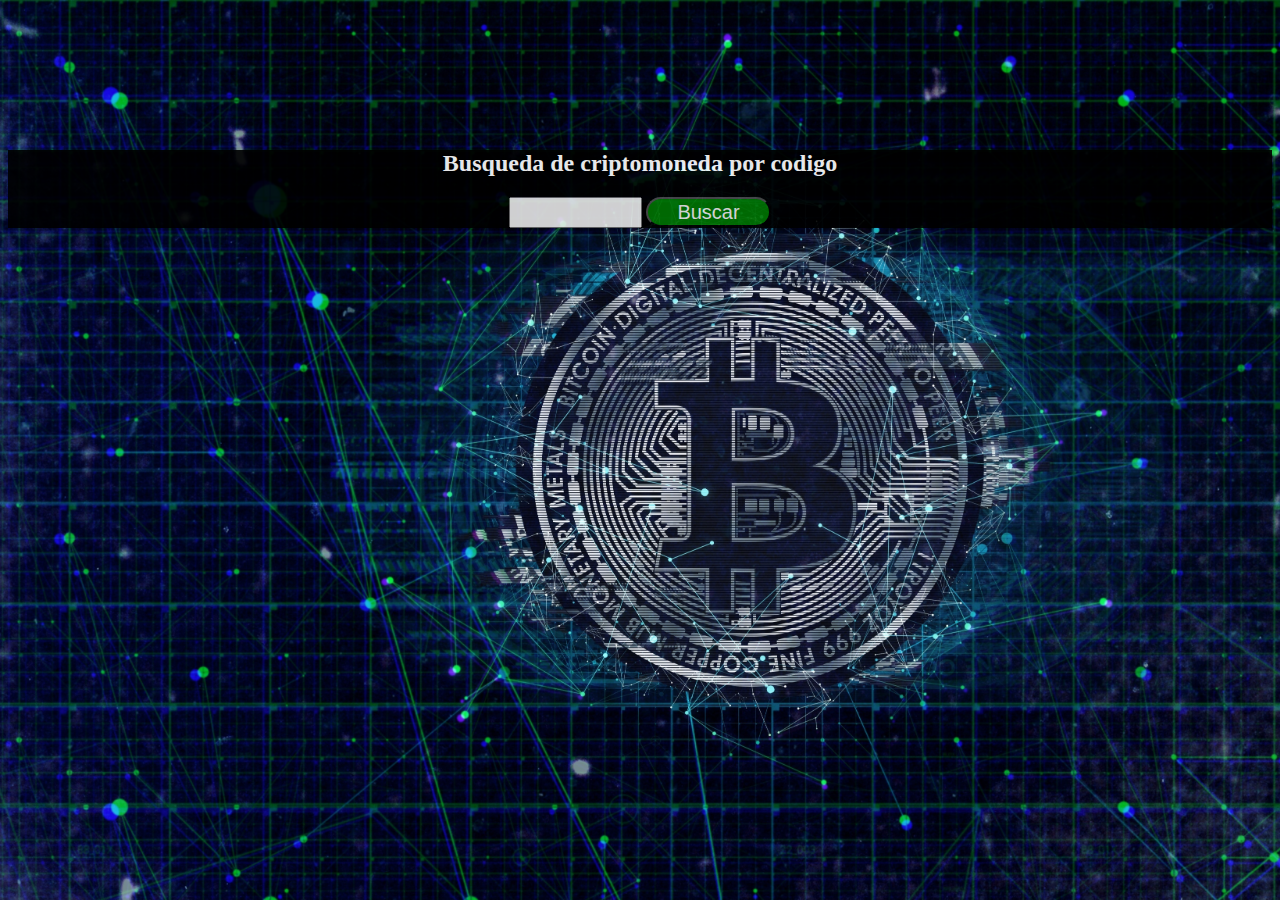
<file: CRIPTOMONEDAS WEB/busqueda_codigo.html>
<!DOCTYPE html>

<html lang="es">

<head>
    <title>Criptomonedas</title>
    <meta charset="UTF-8" />
    <meta name="viewport" content="width=device-width, initial-scale=1.0" />
    <script src="JS/functions.js"></script>
    <link rel="stylesheet" href="CSS/Style.css" />
    <script> window.addEventListener('load', loadEvents)</script>
</head>

<body>

    <div id="div01">

        <h2>Busqueda de criptomoneda por codigo</h2>
        <div id="centrar">
            <input id="insertado"/>
            <button id="buscar">Buscar</button>
        </div>
        <h2 id="info1"></h2>
        <h2 id="info2"></h2>
        <h2 id="info3"></h2>
        <h2 id="info4"></h2>
        <h2 id="info5"></h2>
        <h2 id="info6"></h2>
        <h2 id="info7"></h2>

    </div>

</body>

</html>
</file>
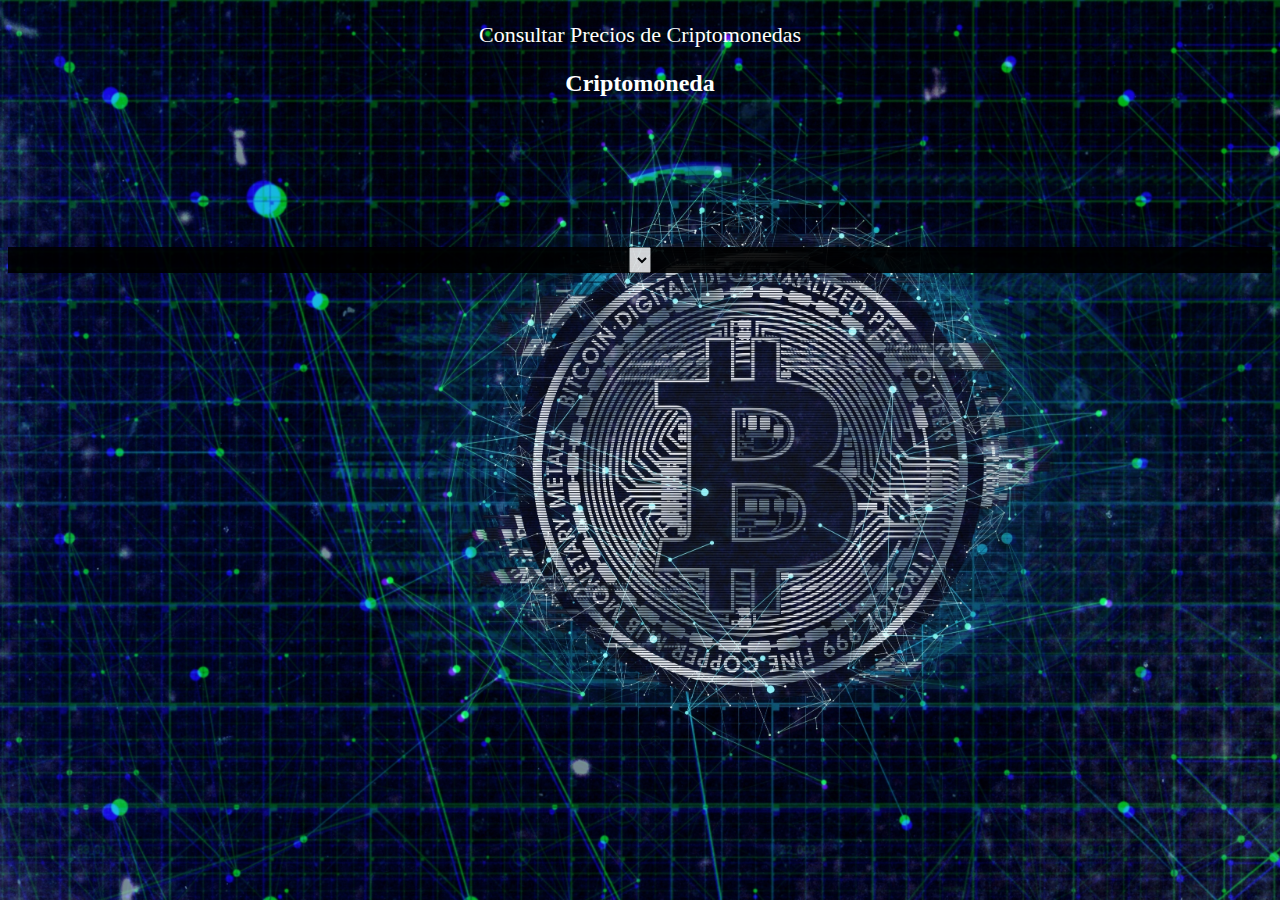
<file: CRIPTOMONEDAS WEB/desplegable.html>
<!DOCTYPE html>

<html lang="es">

<head>
    <title>Criptomonedas</title>
    <meta charset="UTF-8">
    <meta name="viewport" content="width=device-width, initial-scale=1.0">
    <script src="JS/functions.js"></script>
    <link rel="stylesheet" href="CSS/Style.css">
    <script> window.addEventListener('load', loadJSON3)</script>
    <script> window.addEventListener('load', loadClick)</script>
</head>

    <body>
        <p>Consultar Precios de Criptomonedas</p>
        <h2>Criptomoneda</h2>
        <div id="div01">
            <div id="centrar">
                <select id="combobox">
                    <option id="combo" value=""></option>
                </select>
            </div>
            <h2 id="info1"></h2>
            <h2 id="info2"></h2>
            <h2 id="info3"></h2>
            <h2 id="info4"></h2>
            <h2 id="info5"></h2>
            <h2 id="info6"></h2>
        </div>
    </body>

</html>
</file>
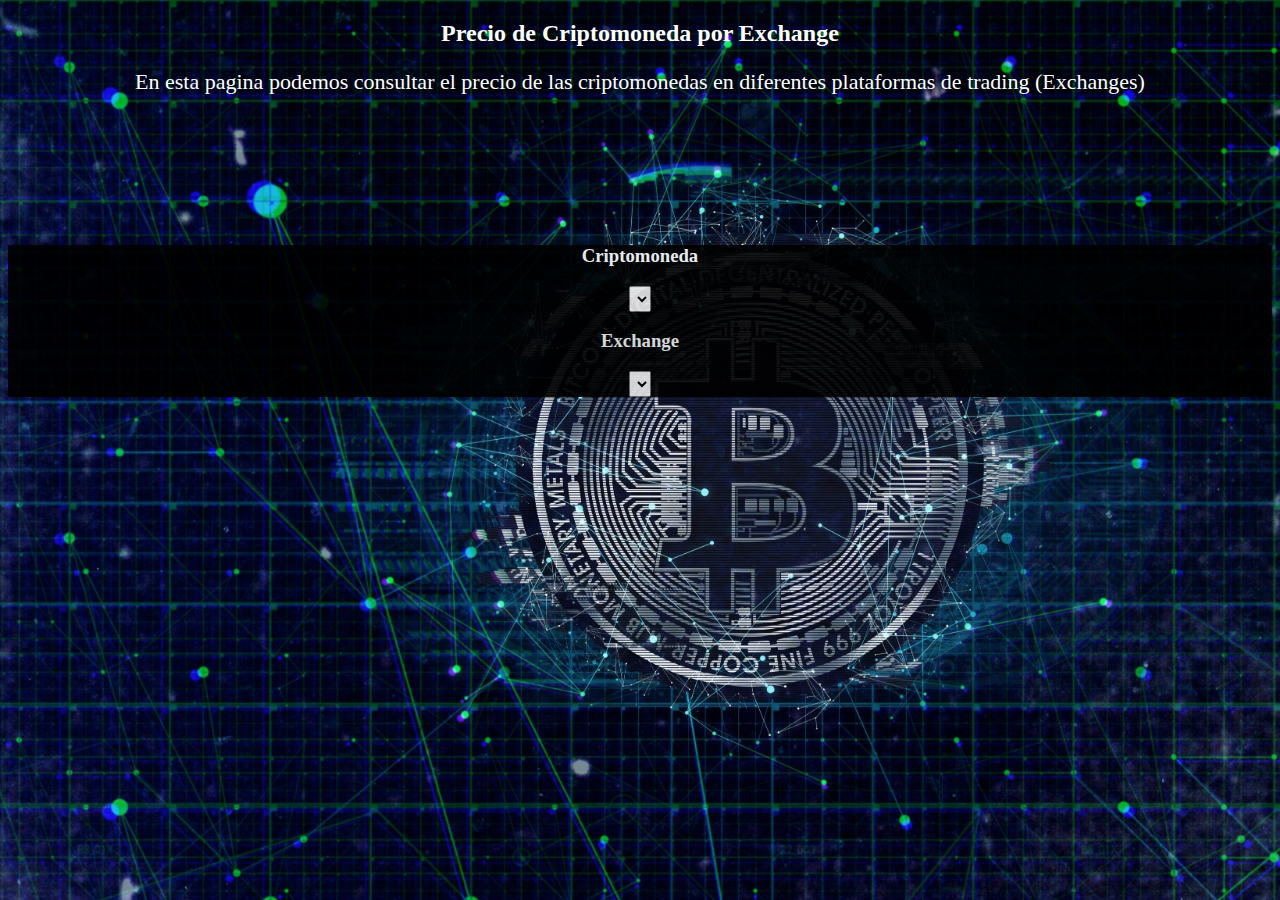
<file: CRIPTOMONEDAS WEB/desplegable2.html>
<!DOCTYPE HTML>

<html lang="es">

<head>
   <title>Criptomonedas</title>
   <meta charset="UTF-8">
   <meta name="viewport" content="width=device-width, initial-scale=1.0">
   <script src="JS/functions.js"></script>
   <link rel="stylesheet" href="CSS/Style.css">
   <script> window.addEventListener('load', loadJSON5)</script>
   <script> window.addEventListener('load', loadEvents2)</script>
</head>

<body>

   <h2>Precio de Criptomoneda por Exchange</h2>
   <p> En esta pagina podemos consultar el precio de las criptomonedas en diferentes plataformas de trading (Exchanges)
   </p>
   <div id="div01">
      <h3>Criptomoneda</h3>
      <div id="centrar">

         <select id="combo-box">
            <option value=""></option>
         </select>

         <h3>Exchange</h3>

         <select id="combo-box2">
            <option value=""></option>
         </select>
         
         <h2 id="info1"> </h2>
      </div>
   </div>

</body>

</html>
</file>
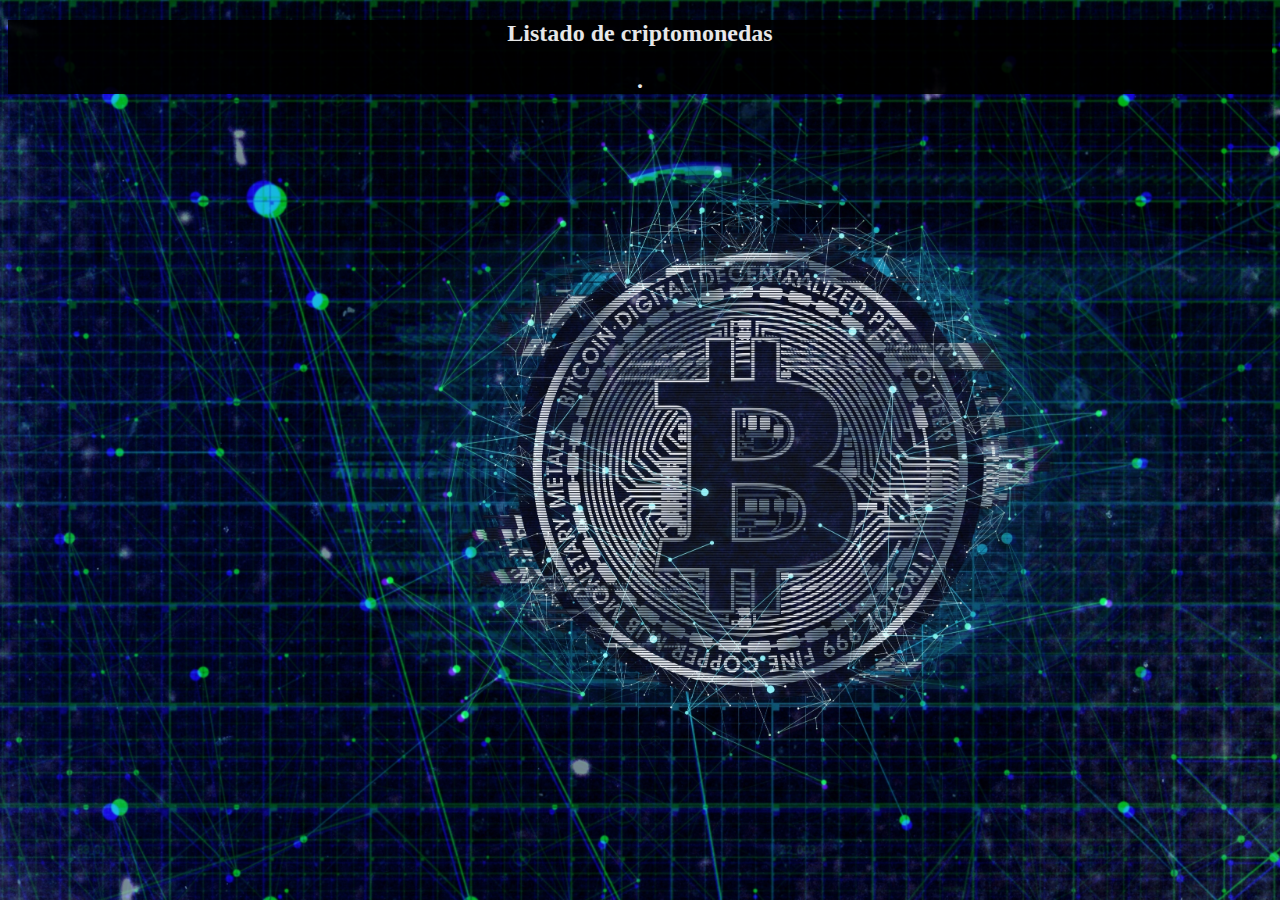
<file: CRIPTOMONEDAS WEB/listado.html>
<!DOCTYPE HTML>

<html lang="es">

<head>
    <title>Criptomonedas</title>
    <meta charset="UTF-8">
    <meta name="viewport" content="width=device-width, initial-scale=1.0">
    <script src="JS/functions.js"></script>
    <link rel="stylesheet" href="CSS/Style.css" />
    <script > window.addEventListener('load', loadJSON)</script>
</head>

<body>
    <div>
        <h2>Listado de criptomonedas</h2>
        <h2 id="listado01">.</h2>
    </div>

</body>

</html>
</file>
<file: CRIPTOMONEDAS WEB/CSS/Style.css>
body{
    background-image: url("../images/bitfondo2.jpg");
    background-size: 1500px;
}

h1,h2,h3{
    color:white;
    text-align: center;
}

p{
    color: white;
    text-align: center;
    font-size:22px;
}

 li a {
    color:white;
    font-size: 22px;
}

nav ul li{
    list-style: none;
    text-align: center;
}

ul li a{
    text-decoration: none;
}

#centrar{
    text-align: center;
}

#div01{
    margin-top:150px;
    background-color:black;
    opacity: 90%;
}

#insertado{
    align-content: center;
    width:125px;
    height:25px;
    font-size: 20px;
}

#buscar{
    width:125px;
    height:30px;
    font-size: 20px;
    background-color:green;
    border-radius:20px;
    color:white;
}

#combobox{
    font-size: 20px;
}

#combo-box, #combo-box2{
    font-size:20px;
}

div{
    background-color:black;
    opacity: 90%;
}
</file>
